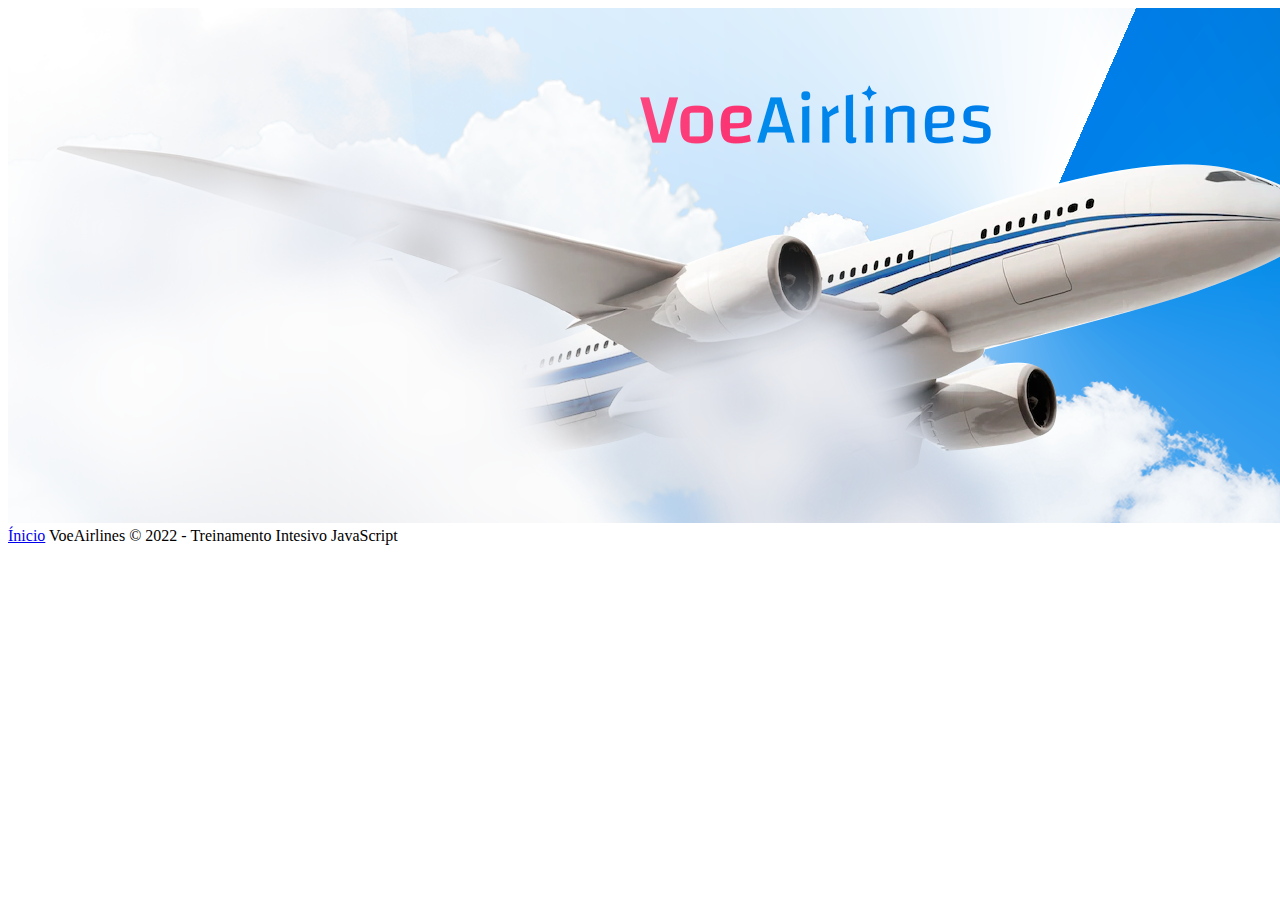
<file: ex1_1.html>
<!DOCTYPE html>
<html lang="en">
<head>
    <meta charset="UTF-8">
    <meta http-equiv="X-UA-Compatible" content="IE=edge">
    <meta name="viewport" content="width=device-width, initial-scale=1.0">
    <title>Exercício 1</title>
</head>
<body>
    <img src="imagens/banner-voeairlines.png">
    <!-- Comentário do HTML -->

    <script>
         alert("VoeAirlines - Alcançe novos voos");
         console.log("Treinamento Intensivo - JavaScript");
    </script>
    



    <footer>
        <a href="index.html">Ínicio</a>
        VoeAirlines &copy; 2022 - Treinamento Intesivo JavaScript
    </footer>
</body>
</html>
</file>
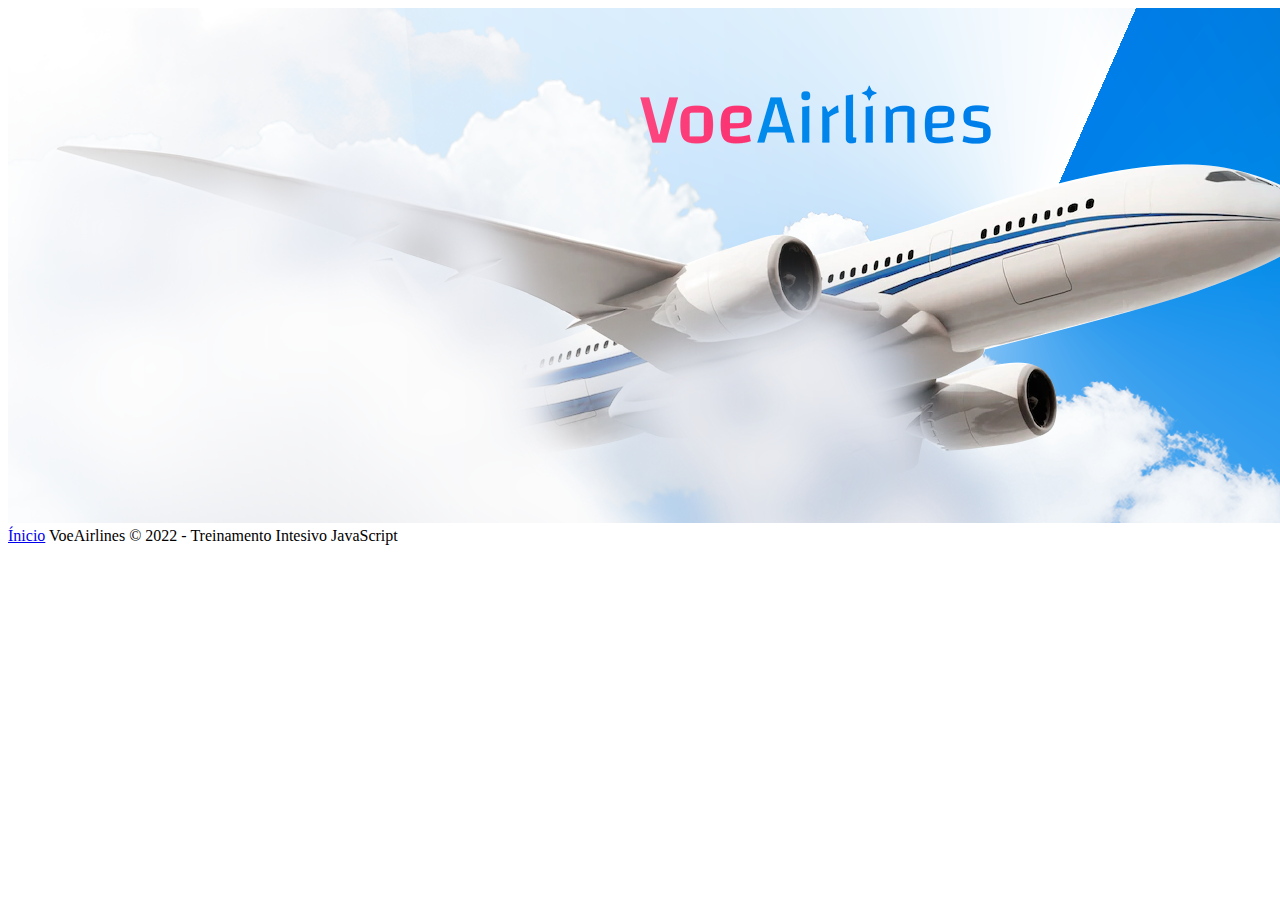
<file: ex1_2.html>
<!DOCTYPE html>
<html lang="en">
<head>
    <meta charset="UTF-8">
    <meta http-equiv="X-UA-Compatible" content="IE=edge">
    <meta name="viewport" content="width=device-width, initial-scale=1.0">
    <title>Exercício 2</title>
</head>
<body>
    <img src="imagens/banner-voeairlines.png">
    <script>
         /*
            var - Não recomendado pela Ecma
            const
            let

            
    var
    Declara uma variável, opcionalmente, 
    inicializando-a com um valor.
    
    let
    Declara uma variável local de escopo do bloco, opcionalmente, inicializando-a com um valor.
   
    const
    Declara uma constante de escopo de bloco, apenas de leitura. 
         */

         const modelo = prompt("Qual o modelo da Aeronave?");

         alert("Modelo: "+modelo);

    </script>
    <footer>
        <a href="index.html">Ínicio</a>
        VoeAirlines &copy; 2022 - Treinamento Intesivo JavaScript
    </footer>
</body>
</html>
</file>
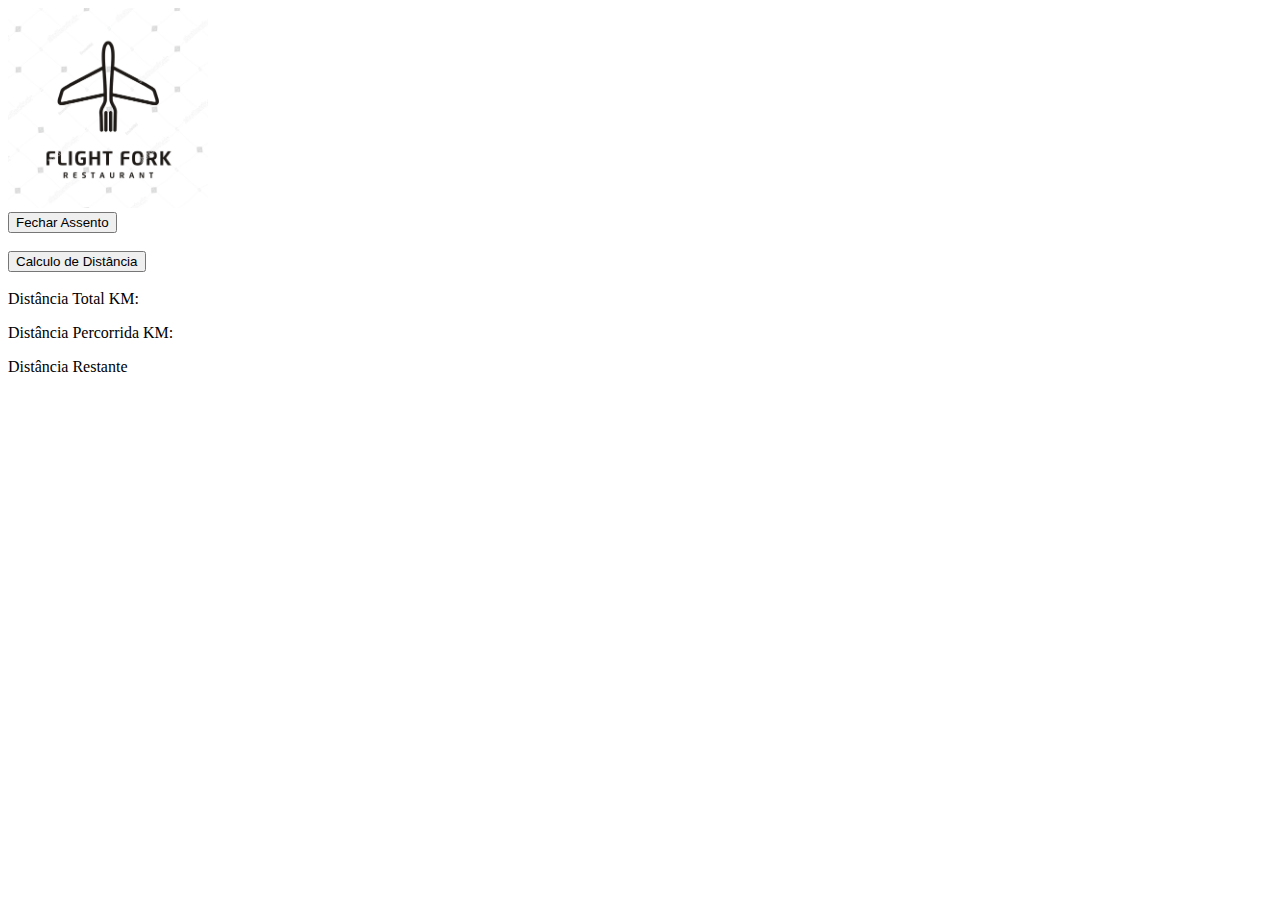
<file: ex1_5.html>
<!DOCTYPE html>
<html lang="en">
<head>
    <meta charset="UTF-8">
    <meta http-equiv="X-UA-Compatible" content="IE=edge">
    <meta name="viewport" content="width=device-width, initial-scale=1.0">
    <title>Exercicio 5</title>
</head>
<body>

    <img src="imagens/voerestaurante.png" widht="200" height="200">
    <br><button onclick="fecharAssento()">Fechar Assento</button>
    <script src="js/ex1_5.js"></script>
  
    <br>

    <br><button onclick="calcularDistancia()">Calculo de Distância</button>
    <script src="js/ex1_5-1.js"></script>

    <br>
    <br>

    Distância Total KM:<p id="disTotal"></p>
    Distância Percorrida KM:<p id="disPercorrido"></p>
    Distância Restante <p id="disRestante"></p>

</body>
</html>
</file>
